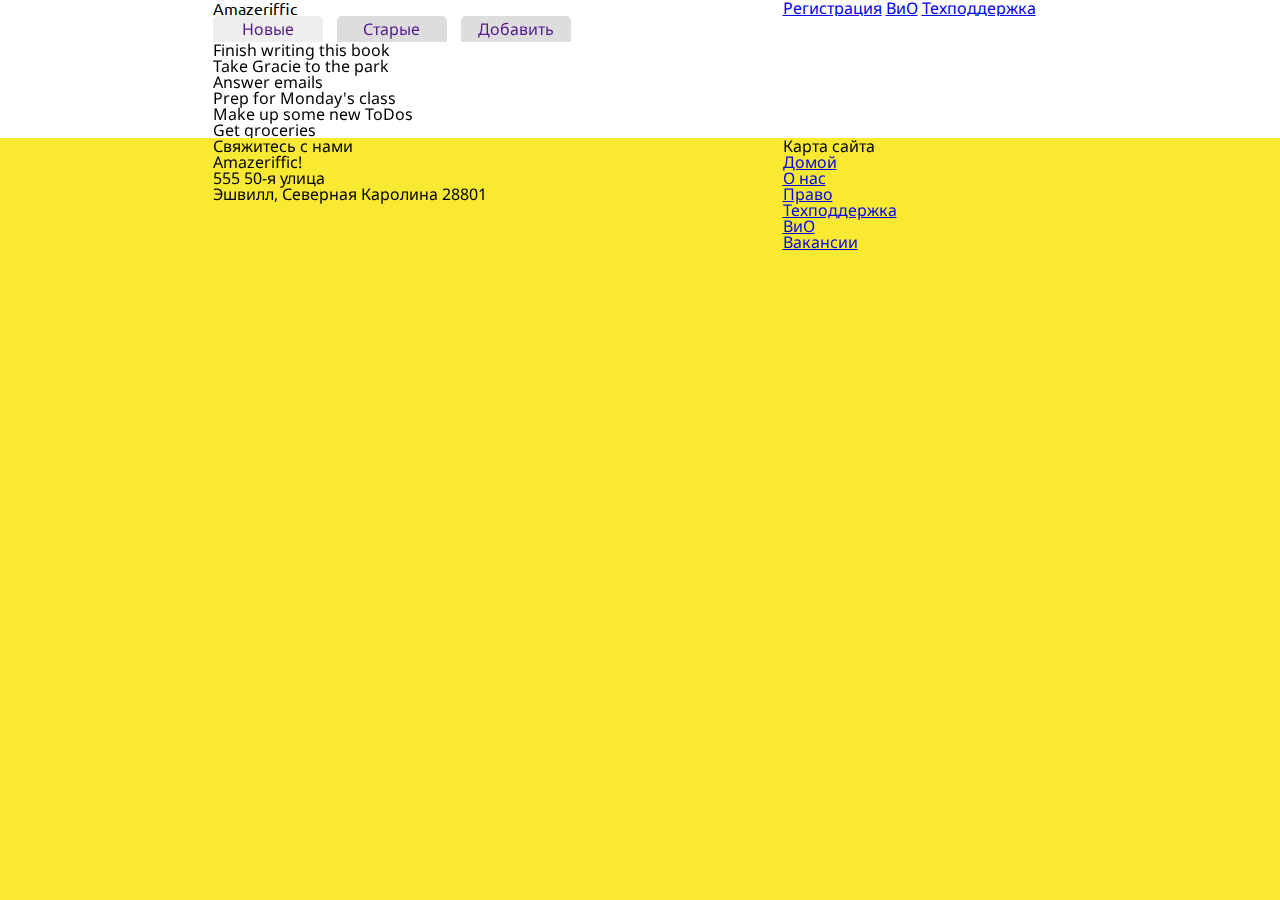
<file: index.html>
<!doctype html>
<html>
<head>
	<title>Amazeriffic</title>
	<meta charset="utf-8">
	<link href='http://fonts.googleapis.com/css?family=Ubuntu' rel='stylesheet' type='text/css'>
	<link href='http://fonts.googleapis.com/css?family=Droid+Sans' rel='stylesheet' type='text/css'>
	<link rel="stylesheet" href="css/reset.css">
	<link rel="stylesheet" href="css/style.css">
</head>
<body>
	<header>
		<div class="container">
			<h1>Amazeriffic</h1>
			<nav>
				<a href="#">Регистрация</a>
				<a href="faq.html">ВиО</a>
				<a href="#">Техподдержка</a>
			</nav>
		</div>
	</header>
	<main>	
		<div class="container">
			<div class="tabs">
				<a href=""><span class="active">Новые</span></a>
				<a href=""><span>Старые</span></a>
				<a href=""><span>Добавить</span></a>
			</div>
			<div class="content">
				<ul>
					<li>Купить продукты</li>
					<li>Обновить несколько новых задач</li>
					<li>Подготовиться к лекции в понедельник</li>
					<li>Ответить на письма нанимателей в LinkedIn</li>
					<li>Вывести Грейси на прогулку в парк</li>
					<li>Закончить писать книгу
					</li>
				</ul>
			</div>
		</div>
	</main>
	<footer>
		<div class="container">
			<div class="contact">
				<h5>Свяжитесь с нами</h5>
				<p>Amazeriffic!</p>
				<p>555 50-я улица</p>
				<p>Эшвилл, Северная Каролина 28801</p>
			</div>
			<div class="sitemap">
				<h5>Карта сайта</h5>
				<ul>
					<li><a href="#">Домой</a></li>
					<li><a href="#">О нас</a></li>
					<li><a href="#">Право</a></li>
					<li><a href="#">Техподдержка</a></li>
					<li><a href="faq.html">ВиО</a></li>
					<li><a href="#">Вакансии</a></li>
				</ul>
			</div>
		</div>
	</footer>
	<script src="http://code.jquery.com/jquery-2.0.3.min.js"></script>
	<script src="js/app.js"></script>	
</body>
</html>
</file>
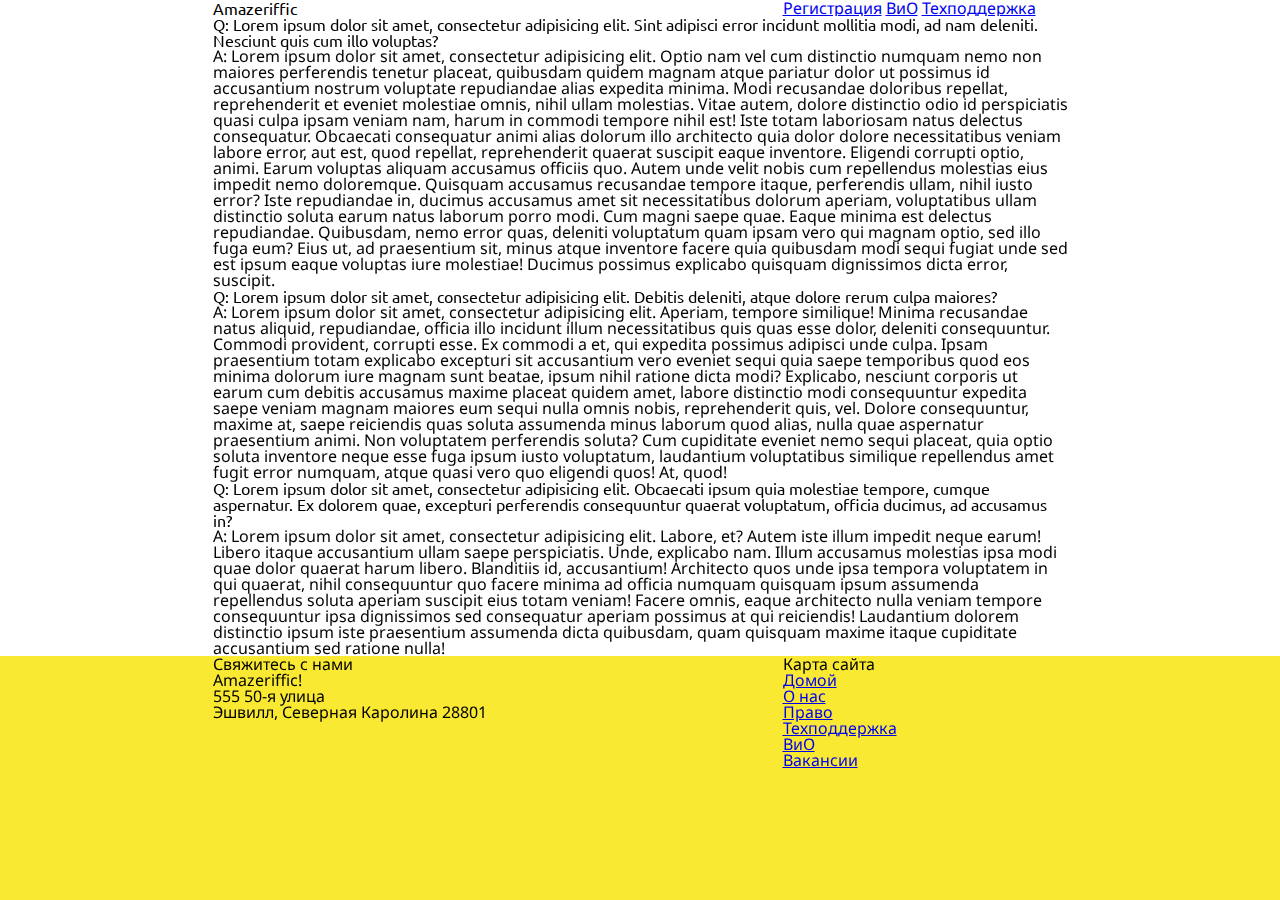
<file: faq.html>
<!doctype html>
<html>
<head>
	<title>Amazeriffic</title>
	<meta charset="utf-8">
	<link href='http://fonts.googleapis.com/css?family=Ubuntu' rel='stylesheet' type='text/css'>
	<link href='http://fonts.googleapis.com/css?family=Droid+Sans' rel='stylesheet' type='text/css'>
	<link rel="stylesheet" href="css/reset.css">
	<link rel="stylesheet" href="css/style.css">
</head>
<body>
	<header>
		<div class="container">
			<h1>Amazeriffic</h1>
			<nav>
				<a href="#">Регистрация</a>
				<a href="#">ВиО</a>
				<a href="#">Техподдержка</a>
			</nav>
		</div>
	</header>
	<main>
		<div class="container">
		<!-- <h5>efwefwefwefwef</h5> -->
			<h2>Q: Lorem ipsum dolor sit amet, consectetur adipisicing elit. Sint adipisci error incidunt mollitia modi, ad nam deleniti. Nesciunt quis cum illo voluptas?</h2>
			<p>A: Lorem ipsum dolor sit amet, consectetur adipisicing elit. Optio nam vel cum distinctio numquam nemo non maiores perferendis tenetur placeat, quibusdam quidem magnam atque pariatur dolor ut possimus id accusantium nostrum voluptate repudiandae alias expedita minima. Modi recusandae doloribus repellat, reprehenderit et eveniet molestiae omnis, nihil ullam molestias. Vitae autem, dolore distinctio odio id perspiciatis quasi culpa ipsam veniam nam, harum in commodi tempore nihil est! Iste totam laboriosam natus delectus consequatur. Obcaecati consequatur animi alias dolorum illo architecto quia dolor dolore necessitatibus veniam labore error, aut est, quod repellat, reprehenderit quaerat suscipit eaque inventore. Eligendi corrupti optio, animi. Earum voluptas aliquam accusamus officiis quo. Autem unde velit nobis cum repellendus molestias eius impedit nemo doloremque. Quisquam accusamus recusandae tempore itaque, perferendis ullam, nihil iusto error? Iste repudiandae in, ducimus accusamus amet sit necessitatibus dolorum aperiam, voluptatibus ullam distinctio soluta earum natus laborum porro modi. Cum magni saepe quae. Eaque minima est delectus repudiandae. Quibusdam, nemo error quas, deleniti voluptatum quam ipsam vero qui magnam optio, sed illo fuga eum? Eius ut, ad praesentium sit, minus atque inventore facere quia quibusdam modi sequi fugiat unde sed est ipsum eaque voluptas iure molestiae! Ducimus possimus explicabo quisquam dignissimos dicta error, suscipit.</p>
			<h2>Q: Lorem ipsum dolor sit amet, consectetur adipisicing elit. Debitis deleniti, atque dolore rerum culpa maiores?</h2>
			<p>A: Lorem ipsum dolor sit amet, consectetur adipisicing elit. Aperiam, tempore similique! Minima recusandae natus aliquid, repudiandae, officia illo incidunt illum necessitatibus quis quas esse dolor, deleniti consequuntur. Commodi provident, corrupti esse. Ex commodi a et, qui expedita possimus adipisci unde culpa. Ipsam praesentium totam explicabo excepturi sit accusantium vero eveniet sequi quia saepe temporibus quod eos minima dolorum iure magnam sunt beatae, ipsum nihil ratione dicta modi? Explicabo, nesciunt corporis ut earum cum debitis accusamus maxime placeat quidem amet, labore distinctio modi consequuntur expedita saepe veniam magnam maiores eum sequi nulla omnis nobis, reprehenderit quis, vel. Dolore consequuntur, maxime at, saepe reiciendis quas soluta assumenda minus laborum quod alias, nulla quae aspernatur praesentium animi. Non voluptatem perferendis soluta? Cum cupiditate eveniet nemo sequi placeat, quia optio soluta inventore neque esse fuga ipsum iusto voluptatum, laudantium voluptatibus similique repellendus amet fugit error numquam, atque quasi vero quo eligendi quos! At, quod!</p>
			<h2>Q: Lorem ipsum dolor sit amet, consectetur adipisicing elit. Obcaecati ipsum quia molestiae tempore, cumque aspernatur. Ex dolorem quae, excepturi perferendis consequuntur quaerat voluptatum, officia ducimus, ad accusamus in?</h2>
			<p>A: Lorem ipsum dolor sit amet, consectetur adipisicing elit. Labore, et? Autem iste illum impedit neque earum! Libero itaque accusantium ullam saepe perspiciatis. Unde, explicabo nam. Illum accusamus molestias ipsa modi quae dolor quaerat harum libero. Blanditiis id, accusantium! Architecto quos unde ipsa tempora voluptatem in qui quaerat, nihil consequuntur quo facere minima ad officia numquam quisquam ipsum assumenda repellendus soluta aperiam suscipit eius totam veniam! Facere omnis, eaque architecto nulla veniam tempore consequuntur ipsa dignissimos sed consequatur aperiam possimus at qui reiciendis! Laudantium dolorem distinctio ipsum iste praesentium assumenda dicta quibusdam, quam quisquam maxime itaque cupiditate accusantium sed ratione nulla!</p>
		</div>
	</main>
	<footer>
		<div class="container">
			<div class="contact">
				<h5>Свяжитесь с нами</h5>
				<p>Amazeriffic!</p>
				<p>555 50-я улица</p>
				<p>Эшвилл, Северная Каролина 28801</p>
			</div>
			<div class="sitemap">
				<h5>Карта сайта</h5>
				<ul>
					<li><a href="index.html">Домой</a></li>
					<li><a href="#">О нас</a></li>
					<li><a href="#">Право</a></li>
					<li><a href="#">Техподдержка</a></li>
					<li><a href="#">ВиО</a></li>
					<li><a href="#">Вакансии</a></li>
				</ul>
			</div>
		</div>
	</footer>
</body>
</html>
</file>
<file: css/style.css>
body {
    background: #f9e933;
    font-family: 'Droid Sans', sans-serif;
}

h1, h2, h3, h4 {
    font-family: 'Ubuntu', sans-serif;
}

header, main, footer {
    min-width: 855px;
}

header .container, main .container, footer .container {
    max-width: 855px;
    margin: auto;
}

header {
    background: white;
    overflow: auto;
}

header h1 {
    float: left;
    width: 570px;
}

header nav {
    float: right;
    width: 285px;
}

main {
    background: white;
}

main {
    background: white;
    overflow: auto;
}

main .main_text {
    float: left;
    width: 570px;
}

main .main_image {
    float: right;
    width: 285px;
}

footer .contact {
    float: left;
    width: 570px;
}
footer .sitemap {
    float: right;
    width: 285px;
}
</file>
